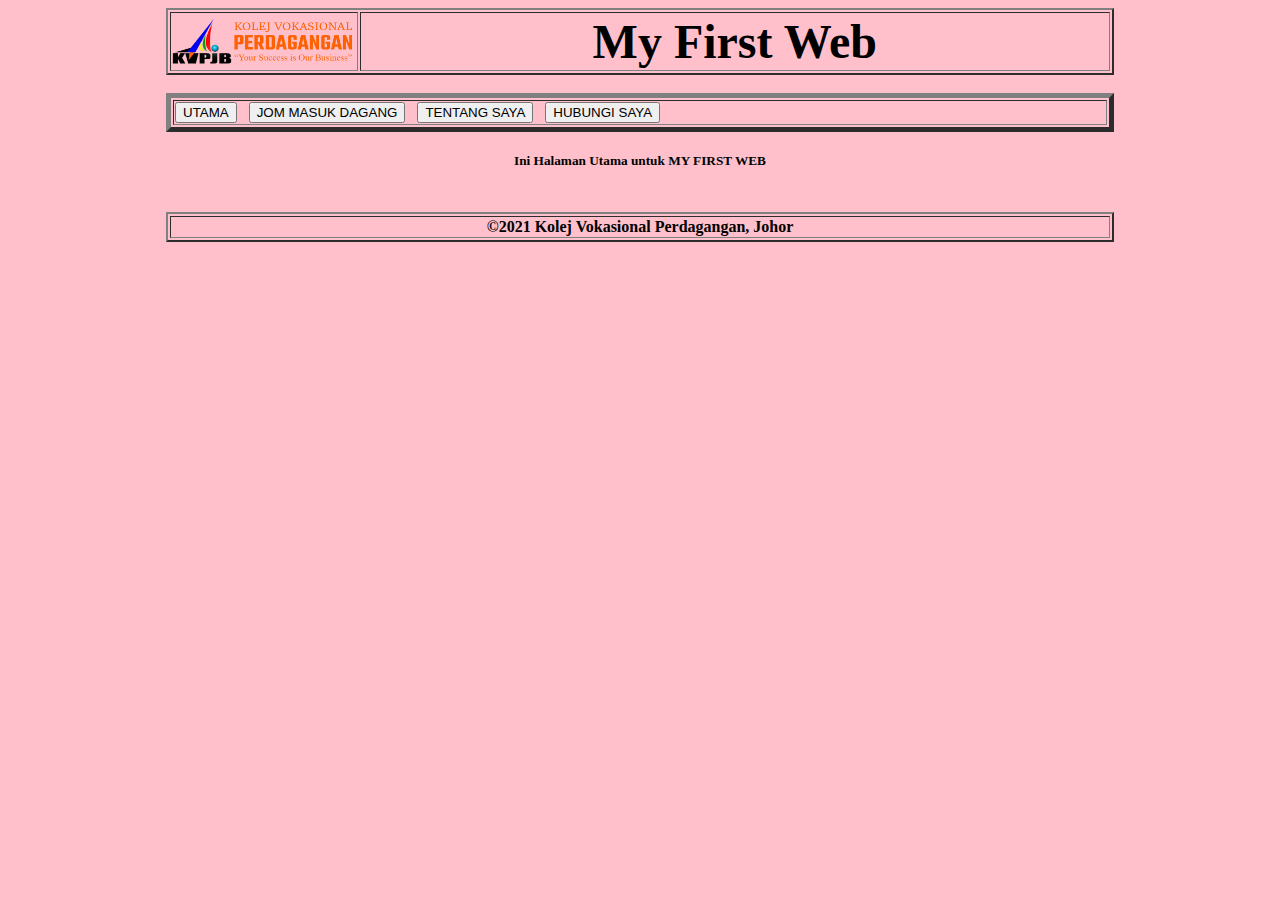
<file: index.html>
<html>
  <head>
    <title>MY FIRST WEB</title>
    <link rel="stylesheet" href="style.css">
  </head>
  
<body>
  <center>
    
 <table width="75%" border="2">
       <tr>
    <th width="20%"><img src="image/kvpjb.png" width="100%"></th>
    <th><font size="50">My First Web</font></th>
    </tr>
  </table>  
    
    <br>
    
    <table width="75%" border="5">
      <tr>
        <td>
          <a href="index.html"><button>UTAMA</button></a>
          &nbsp;
          <a href="jommasukdagang.html"><button>JOM MASUK DAGANG</button></a>
          &nbsp;
          <a href="tentangsaya.html"><button>TENTANG SAYA</button></a>
          &nbsp;
          <a href="hubungisaya.html"><button>HUBUNGI SAYA</button></a>
        </td>
      </tr>
    </table>
    
    <br>
                                       
    <table width="75%">
    <tr>
    <td align="center">
                      <h5>Ini Halaman Utama untuk MY FIRST WEB</h5>
                      </td>
                      </tr>
     </table>
    
    <br> 
  
    <table width="75%" border="2">
       <tr>
    <th>&#169;2021 Kolej Vokasional Perdagangan, Johor</th>
    </tr>
  </table>
  
    
    </center>
  </body>
  
</html>
</file>
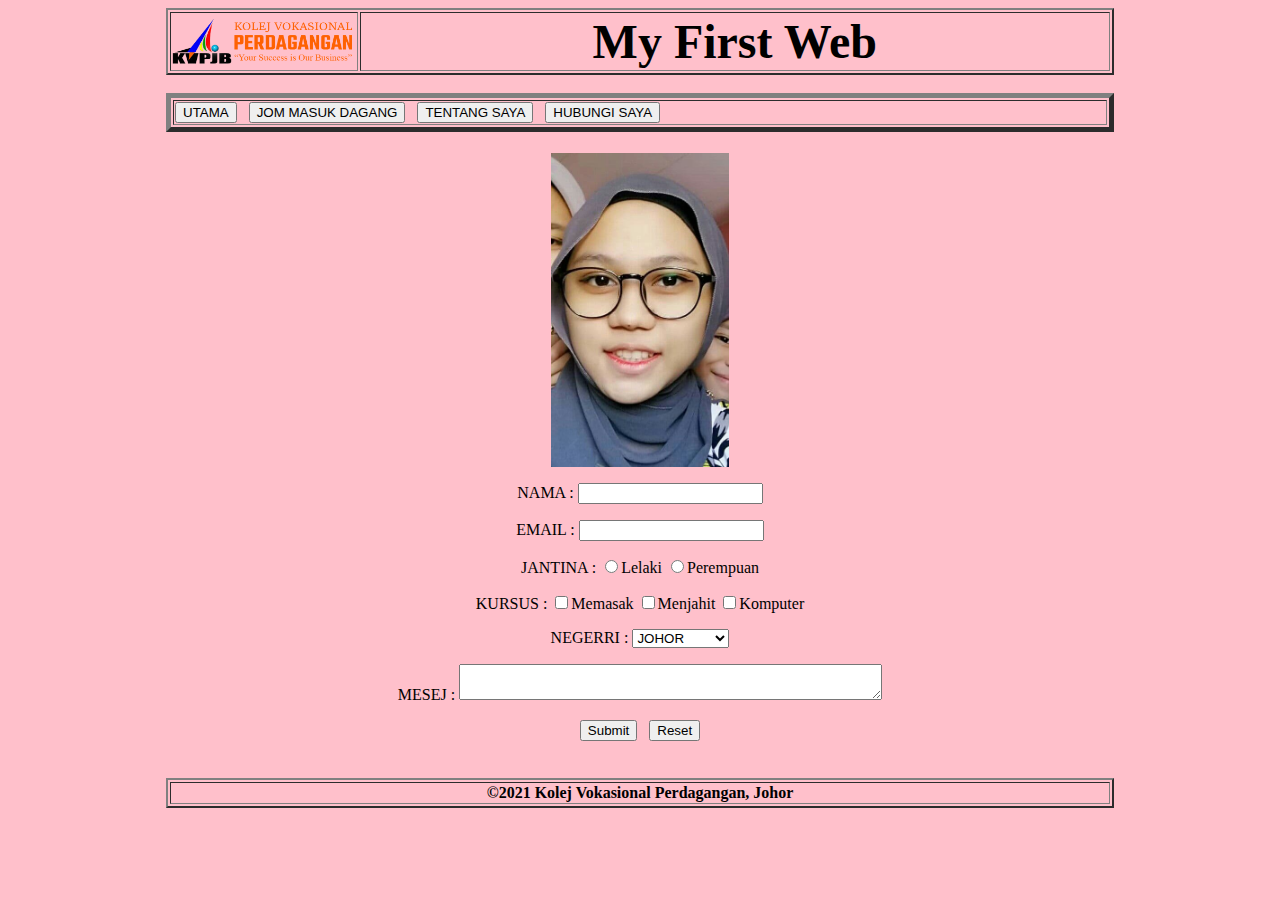
<file: hubungisaya.html>
<html>
  <head>
    <title>HUBUNGI SAYA</title>
    <link rel="stylesheet" href="style.css">
  </head>
  
<body>
  <center>
    
 <table width="75%" border="2">
       <tr>
    <th width="20%"><img src="image/kvpjb.png" width="100%"></th>
    <th><font size="50">My First Web</font></th>
    </tr>
  </table>  
    
    <br>
    
    <table width="75%" border="5">
      <tr>
        <td>
          <a href="index.html"><button>UTAMA</button></a>
          &nbsp;
          <a href="jommasukdagang.html"><button>JOM MASUK DAGANG</button></a>
          &nbsp;
          <a href="tentangsaya.html"><button>TENTANG SAYA</button></a>
          &nbsp;
          <a href="hubungisaya.html"><button>HUBUNGI SAYA</button></a>
        </td>
      </tr>
    </table>
    
    <br>
                                       
    <table width="75%">
    <tr>
    <td align="center">
                      <img src="image/photo_2021-06-13_20-47-30.jpg" width="19%">
      <br>
      
      <form>
        <p>NAMA : <input type="text" name"nama"></p>
        <p>EMAIL : <input type="email" name="email"></p>
        <p>JANTINA : <input type="radio" nama="jantina" value="Lelaki">Lelaki <input type="radio" name="jantina" value="Perempuan">Perempuan
        </p>
        <p>KURSUS : <input type="checkbox" name="kursus_1" value="Memasak">Memasak 
                    <input type="checkbox" name"kursus_2" value="Menjahit">Menjahit 
                    <input type="checkbox" name="kursus_3" valued="Komputer">Komputer
        </p>
        <p>NEGERRI : <select name="negeri">
                      <option>JOHOR</option>
                      <option>KEDAH</option>
                      <option>PERAK</option>
                      <option>SELANGOR</option>
                      <option>SABAH</option>
          </select>
        </p>
        <p>MESEJ : <textarea cols="50" row="5" name="mesej"></textarea></p> 
        <p>
          <input type="Submit">
          &nbsp;
          <input type="Reset">
        </p>
      </form>
                      </td>
                      </tr>
     </table>
    
    <br> 
  
    <table width="75%" border="2">
       <tr>
    <th>&#169;2021 Kolej Vokasional Perdagangan, Johor</th>
    </tr>
  </table>
  
    
    </center>
  </body>
  
</html>
</file>
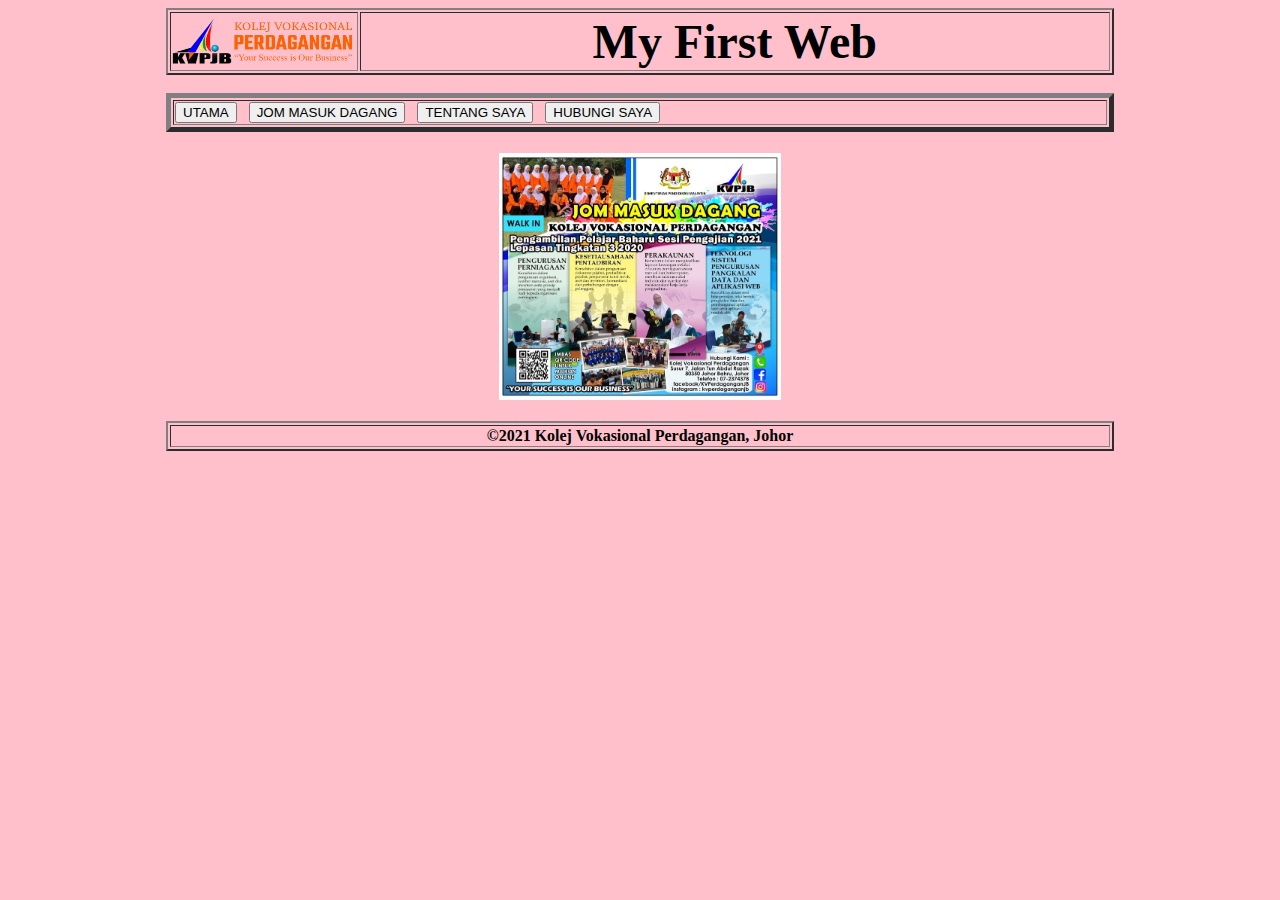
<file: jommasukdagang.html>
<html>
  <head>
    <title>MY FIRST WEB</title>
    <link rel="stylesheet" href="style.css">
  </head>
  
<body>
  <center>
    
 <table width="75%" border="2">
       <tr>
    <th width="20%"><img src="image/kvpjb.png" width="100%"></th>
    <th><font size="50">My First Web</font></th>
    </tr>
  </table>  
    
    <br>
    
    <table width="75%" border="5">
      <tr>
        <td>
          <a href="index.html"><button>UTAMA</button></a>
          &nbsp;
          <a href="jommasukdagang.html"><button>JOM MASUK DAGANG</button></a>
          &nbsp;
          <a href="tentangsaya.html"><button>TENTANG SAYA</button></a>
          &nbsp;
          <a href="hubungisaya.html"><button>HUBUNGI SAYA</button></a>
        </td>
      </tr>
    </table>
    
    <br>
                                       
    <table width="75%">
    <tr>
    <td align="center">
      <img src="image/poster.jpg" width="30%">
      </td>
      </tr>
     </table>
    
    <br> 
  
    <table width="75%" border="2">
       <tr>
    <th>&#169;2021 Kolej Vokasional Perdagangan, Johor</th>
    </tr>
  </table>
  
    
    </center>
  </body>
  
</html>
</file>
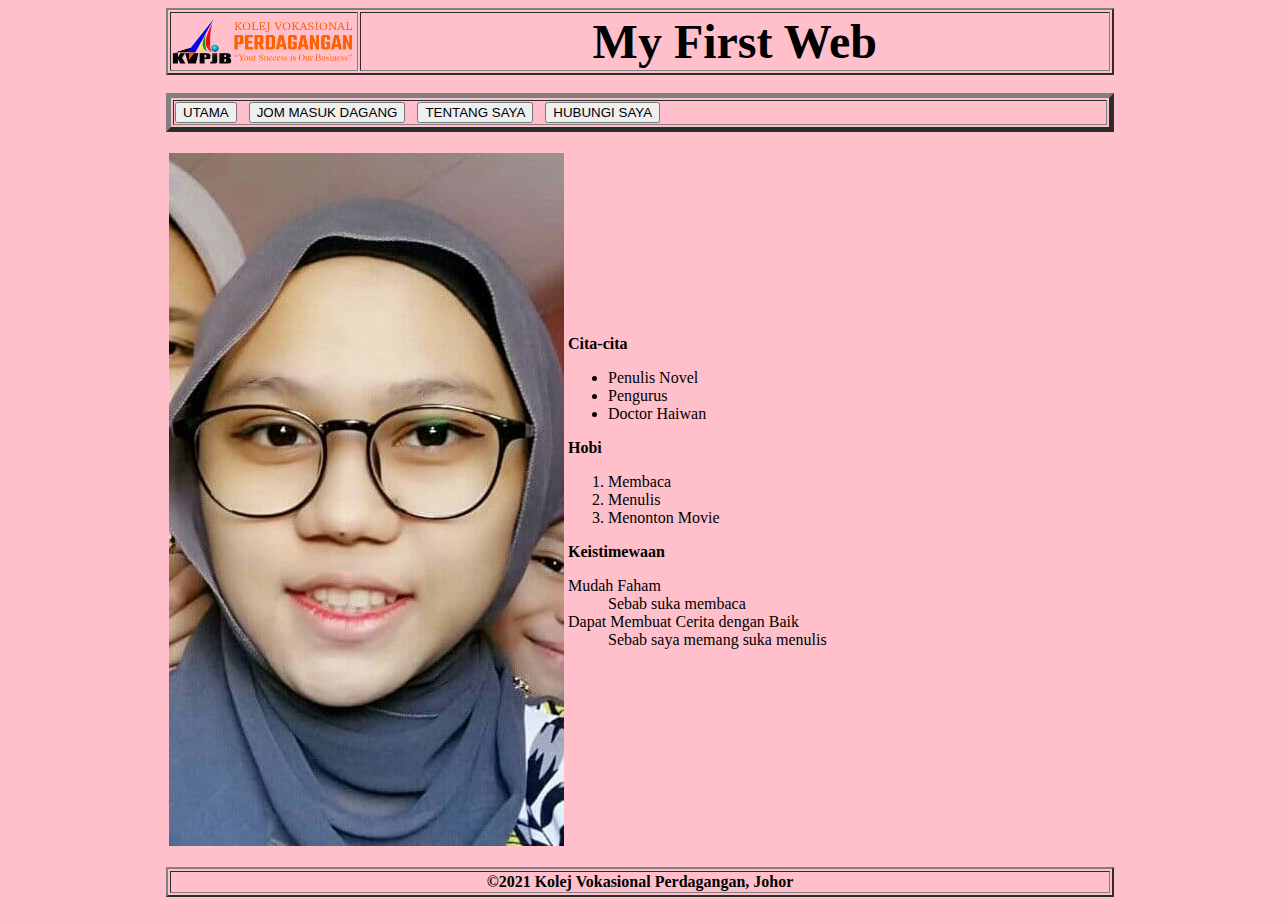
<file: tentangsaya.html>
<html>
  <head>
    <title>TENTANG SAYA</title>
    <link rel="stylesheet" href="style.css">
  </head>
  
<body>
  <center>
    
 <table width="75%" border="2">
       <tr>
    <th width="20%"><img src="image/kvpjb.png" width="100%"></th>
    <th><font size="50">My First Web</font></th>
    </tr>
  </table>  
    
    <br>
    
    <table width="75%" border="5">
      <tr>
        <td>
          <a href="index.html"><button>UTAMA</button></a>
          &nbsp;
          <a href="jommasukdagang.html"><button>JOM MASUK DAGANG</button></a>
          &nbsp;
          <a href="tentangsaya.html"><button>TENTANG SAYA</button></a>
          &nbsp;
          <a href="hubungisaya.html"><button>HUBUNGI SAYA</button></a>
        </td>
      </tr>
    </table>
    
    <br>
                                       
    <table width="75%">
    <tr>
    <td width="25%">
                      <img src="image/photo_2021-06-13_20-47-30.jpg" witdh="19%">
                      </td>
      <td>
        <b>Cita-cita</b>
        <ul>
          <li>Penulis Novel</li>
          <li>Pengurus</li>
          <li>Doctor Haiwan</li>
            </ul>
        
        <b>Hobi</b>
        <ol>
          <li>Membaca</li>
          <li>Menulis</li>
          <li>Menonton Movie</li>
        </ol>
        <b>Keistimewaan</b>
      <dl>
        <dt>Mudah Faham</dt>
        <dd>Sebab suka membaca</dd>
        <dt>Dapat Membuat Cerita dengan Baik</dt>
        <dd>Sebab saya memang suka menulis</dd>
      </dl>
      </td>
                      </tr>
     </table>
    
    <br> 
  
    <table width="75%" border="2">
       <tr>
    <th>&#169;2021 Kolej Vokasional Perdagangan, Johor</th>
    </tr>
  </table>
  
    
    </center>
  </body>
  
</html>
</file>
<file: style.css>
body {
  background-color : pink;
}
</file>
